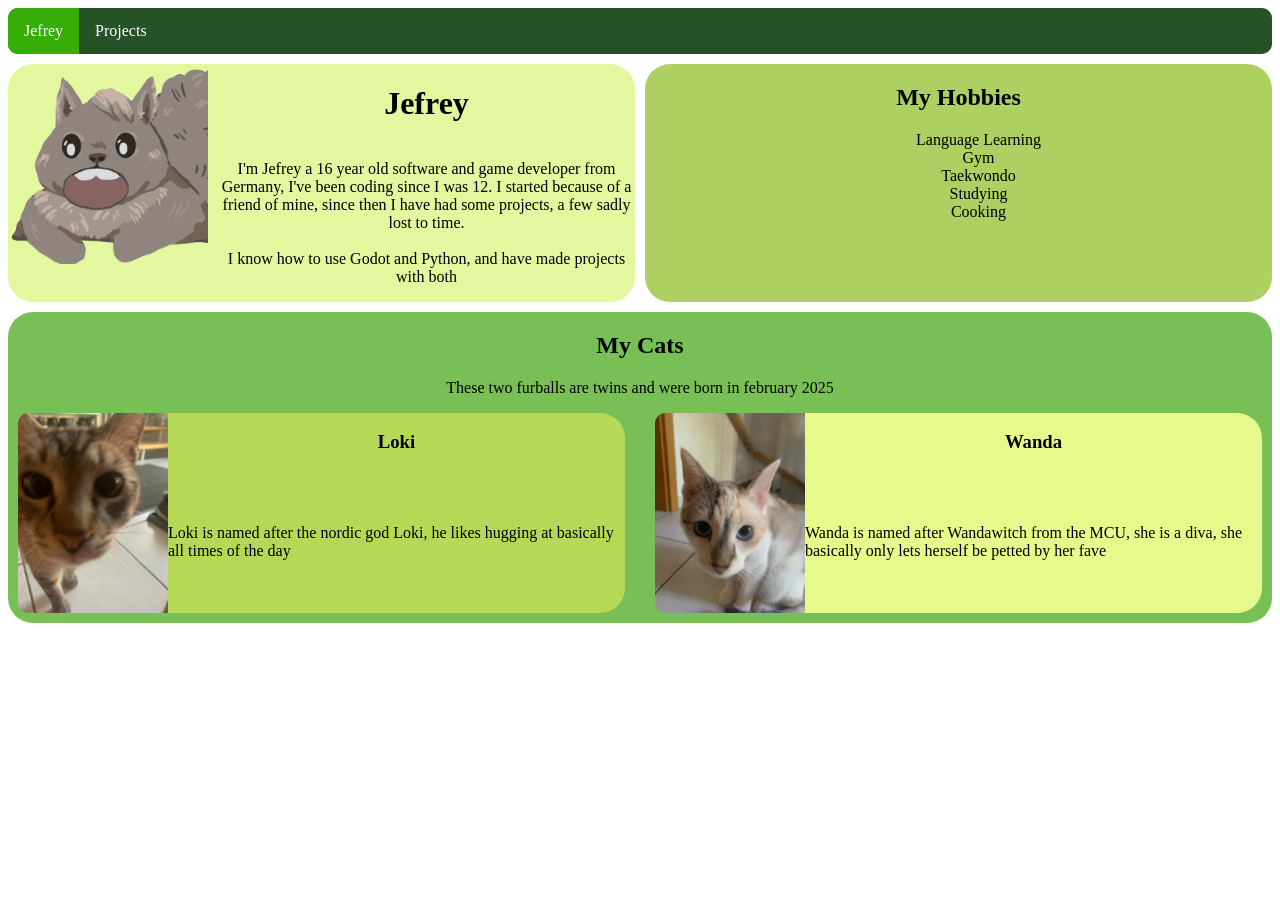
<file: index.html>
<!DOCTYPE html>
<html lang="en">
    <head>
        <meta charset="UTF-8">
        <meta name="viewport" content="width=device-width, initial-scale=1.0">
        <title>Jefrey's Home</title>
        <link rel="stylesheet" href="./style.css">
    </head>
    <body>
        <nav>
            <ul>
                <li><a href="index.html" class="active">Jefrey</a></li>
                <li><a href="projects.html">Projects</a></li>
            </ul>
        </nav>
        <main id="Jefrey">
            <div class="me">
                <h1>Jefrey</h1>
                <p>
                    I'm Jefrey a 16 year old software and game developer from Germany, I've been coding since I was 12. I started because of a friend of mine, since then I have had some projects, a few sadly lost to time.
                    <br><br>
                    I know how to use Godot and Python, and have made projects with both 
                </p>
                <img src="./images/pfp.png" width="200" length="200">
            </div>
            <div class="hobbies">
                <h2>My Hobbies</h2>
                <ul>
                    <li>Language Learning</li>
                    <li>Gym</li>
                    <li>Taekwondo</li>
                    <li>Studying</li>
                    <li>Cooking</li>
                </ul>
            </div>
            <div class="cats">
                <div id="CatHeading">
                    <h2>My Cats</h2>
                    <p>These two furballs are twins and were born in february 2025</p>
                </div>
                <div class="Cat" id="Loki">
                    <h3>Loki</h3>
                    <p>Loki is named after the nordic god Loki, he likes hugging at basically all times of the day</p>
                    <img src="./images/IMG_9095.jpeg" width="150" height="200">
                </div>
                <div class="Cat" id="Wanda">
                    <h3>Wanda</h3>
                    <p>Wanda is named after Wandawitch from the MCU, she is a diva, she basically only lets herself be petted by her fave</p>
                    <img src="./images/IMG_9094.jpeg" width="150" height="200">
                </div>
            </div>
        </main>
    </body>
</html>
</file>
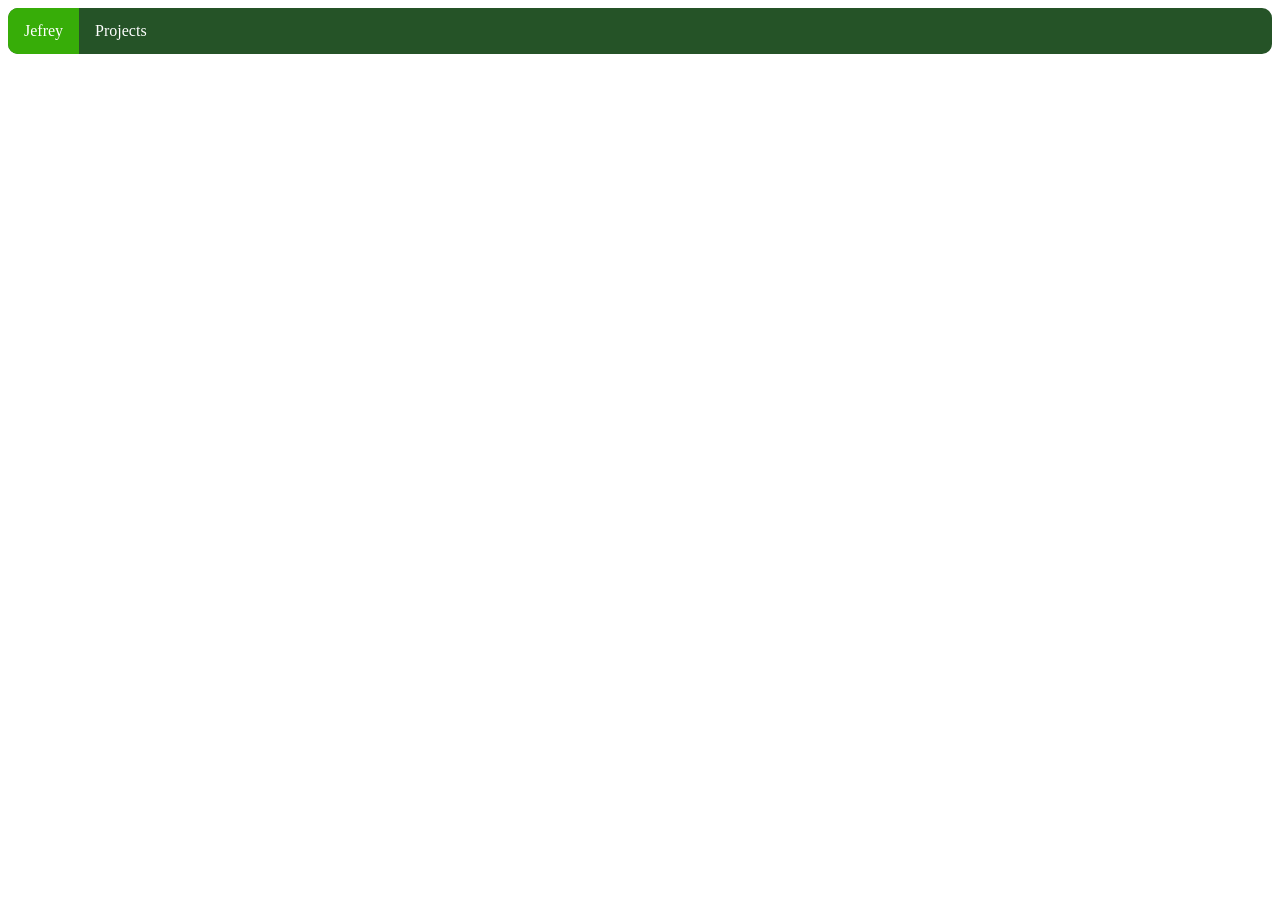
<file: about.html>
<!DOCTYPE html>
<html lang="en">
    <head>
        <meta charset="UTF-8">
        <meta name="viewport" content="width=device-width, initial-scale=1.0">
        <title>Jefrey's Home</title>
        <link rel="stylesheet" href="./style.css">
    </head>
    <body>
        <nav>
            <ul>
                <li><a href="index.html" class="active">Jefrey</a></li>
                <li><a href="projects.html">Projects</a></li>
            </ul>
        </nav>
        
    </body>
</html>
</file>
<file: style.css>
#Jefrey {
    display: grid;
    grid-template-areas: 
    'Jefrey Hobbies'
    'Cats Cats';
    grid-template-columns: repeat(auto-fit, minmax(200px, 1fr));
    grid-template-rows: auto auto;
    gap: 10px;
}

.me {
    grid-area: Jefrey;
    display: grid;
    grid-template-areas: 
        'image heading'
        'image p';
    column-gap: 10px;
    background-color: rgb(227, 247, 158);
    border-radius: 25px;
    text-align: center;
}

.me h1 { grid-area: heading; }
.me p { grid-area: p; }
.me img { grid-area: image; }

.hobbies {
    grid-area: Hobbies;
    display: block;
    background-color: rgb(174, 207, 97);
    text-align: center;
    border-radius: 25px;
}

.hobbies ul {
    list-style: none;
}

.cats {
    grid-area: Cats;
    display: grid;
    grid-template-areas: 
    'heading heading'
    'Loki Wanda';
    grid-template-columns: repeat(auto-fit, minmax(200px, 1fr));
    column-gap: 10px;
    background-color: rgb(120, 192, 86);
    border-radius: 25px;
}

#CatHeading {
    grid-area: heading;
    text-align: center;
}

#Loki {
    grid-area: Loki;
    margin-left: 10px;
    background: rgb(182, 216, 87);
}

#Wanda {
    grid-area: Wanda;
    background-color: rgb(230, 250, 139);
    margin-left: 10px
}

.Cat {
    display: grid;
    grid-template-areas: 
    'img heading'
    'img p';
    margin-bottom: 10px;
    border-radius: 25px;
    margin-left: 10px;
    margin-right: 10px;
}

.Cat h3 {grid-area: heading; text-align: center;}
.Cat p {grid-area: p}
.Cat img {grid-area: img; border-top-left-radius: 10px; border-bottom-left-radius: 10px;}

@media (max-width: 800px) {
    #Jefrey {
        grid-template-areas: 
        'Jefrey'
        'Hobbies'
        'Cats';
    }
}

@media (max-width: 1000px) {
    .cats {
        grid-template-areas: 
        'heading'
        'Loki'
        'Wanda';
    }
}

nav {
    margin-bottom: 10px;
}

nav ul{
    border-radius: 10px;
    list-style-type: none;
    margin: 0;
    padding: 0;
    overflow: hidden;
    background-color: #255327;
}

nav li {
    float: left;
}

nav li a {
    display: block;
    color: white;
    text-align: center;
    padding: 14px 16px;
    text-decoration: none;
}

nav ul li a:hover:not(.active) {
    background-color: #1e461e;
}

nav ul li a.active {
  background-color: #37ad08;
}

#Projects {
    display: grid;
    grid-template-columns: repeat(auto-fit, minmax(320px, 1fr));
    gap: 10px;
}

.Project {
    width:320px;
    grid-template-columns: 1fr 1fr;
    display: grid;
    grid-template-areas: 
    'Image Image'
    'Heading Heading'
    'Text Text'
    'Link Link';
    background-color: rgb(120, 192, 86);
    border-radius: 2px;
    border-color:#255327;
    border-style: solid;
}
.Project img {
    border-radius: 2px;
    border-color:#255327;
    border-style: solid;
    grid-area:  Image;
    margin-left:auto;
    margin-right: auto;
    background-color: white;
} 
.Project h2 {grid-area: Heading; text-align: center;}
.Project p {grid-area: Text;}
.LinkDiv {
    margin-left: 10px;
    grid-area: Link;
    display: grid;
    grid-template-areas: 'Link1 Link2';
}
.Link1 {
    grid-area: Link1;
}
.Link2 {grid-area: Link2}

.Link {
    width: fit-content;
    background-color: #255327;
    border-radius: 6px;
    padding: 8px;
    margin-bottom: 5px;
}

.Link a {
    display: flex;
    align-items: center;
    gap: 10px;
    color: white;
    text-decoration: none;
}

.Link p {
    margin: 0;
}

.MissingLink {
    padding: 0px;
}
</file>
